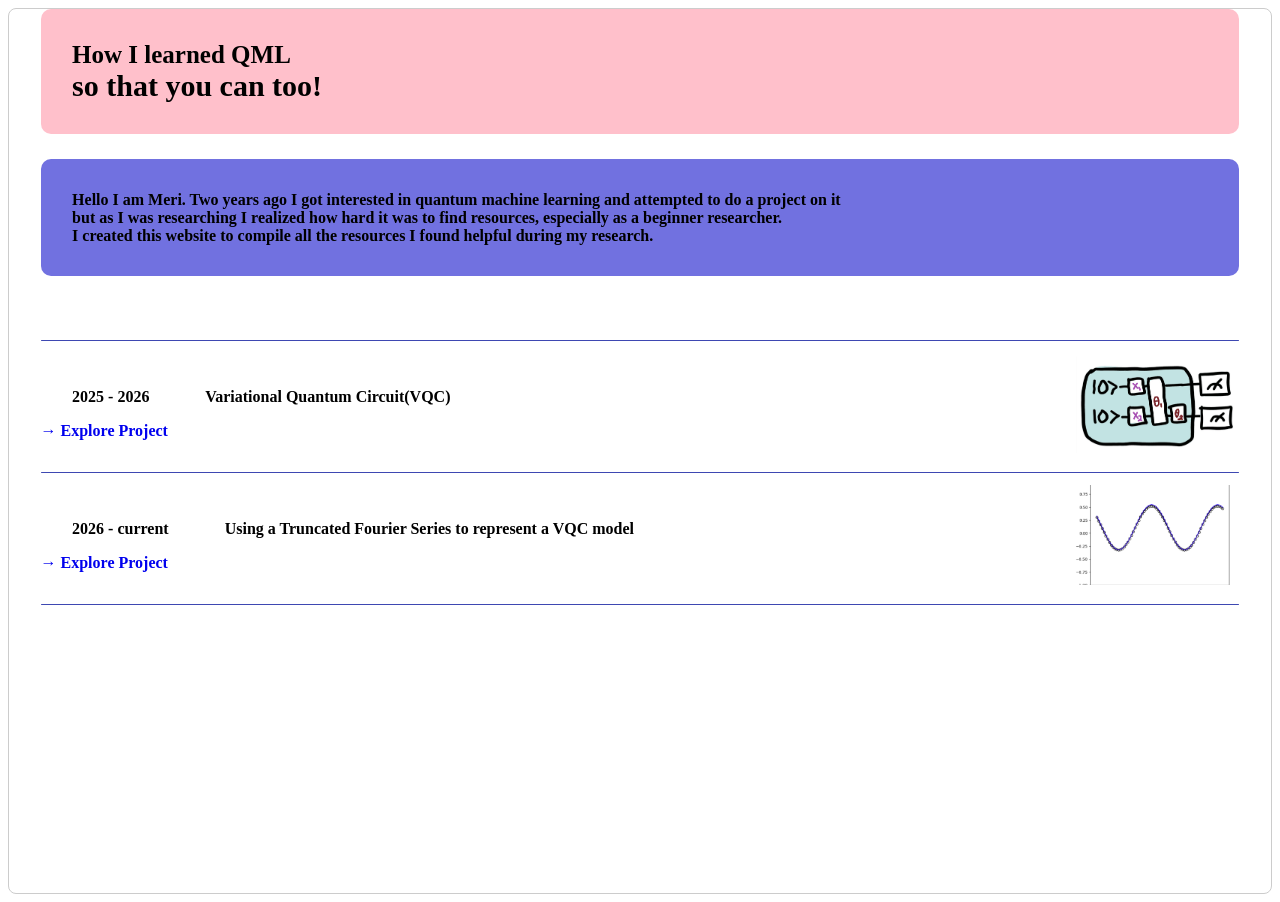
<file: index.html>
<html> 

    <head>

        <title>Mybook</title>

        <link rel="stylesheet" href="style.css">
    </head>

    <body>
        <div class="mainwindow" style="display: flex; flex-direction: column; max-width: 100%; border: 1px solid #ccc; border-radius: 8px;font-family: 'Times New Roman';">
            <div class = 'box' style="min-height:20px;font-family: 'Times New Roman';background-color: pink; font-size:25px;">
                How I learned QML<br>
                <span style="font-size: 30px;">so that you can too!</span>
            </div>

            <div class = 'box' style = "width:90%;margin-left: 2.5%;margin-right:2.5%;padding:2.5%;font-family: 'Times New Roman';margin-top: 2%;background-color: rgb(113, 113, 224)">
                Hello I am Meri. Two years ago I got interested in quantum machine learning and attempted to do a project on it<br>
                but as I was researching I realized how hard it was to find resources, especially as a beginner researcher. <br>
                I created this website to compile all the resources I found helpful during my research.
            </div>

            <div class = 'line' style = "margin-top:5%;margin-left: 2.5%;margin-right:2.5%;width:95%"></div>

            <div style="display: flex; direction: row; align-items: center; justify-content: space-between">
                <div class = 'box'>
                <p style="white-space: pre-wrap;font-family: 'Times New Roman';">2025 - 2026              Variational Quantum Circuit(VQC)</p>
                </div>
                <img class = 'img'  src="VQCimg.png" alt="A descriptive sentence about the photo";>
            </div>
            <!--<button type="View" class="button1">View</button>-->
            <a href="VQC.html" class="button" style = "margin-top: -2.5%;font-family: 'Times New Roman';position: relative; z-index: 10;text-decoration:none;" >→ Explore Project</a>
            <div class = 'line' style="margin-top:2.5%; margin-left:2.5%;margin-right:2.5%;width:95%"></div>


            <div style="display: flex; direction: row; align-items: center; justify-content: space-between">
                <div class = 'box'>
                    <p style="white-space: pre-wrap;font-family: 'Times New Roman';">2026 - current              Using a Truncated Fourier Series to represent a VQC model</p>
                </div>
                <img class="img" src="FT.png" alt="Image of a sin function">
            </div>

            <a href="QFourier.html" class="button" style = "margin-top: -2.5%;font-family: 'Times New Roman';text-decoration:none;position: relative; z-index: 10;";>→ Explore Project</a>

            <div class = 'line' style="margin-top: 2.5%;width:95%;margin-left:2.5%;margin-right:2.5%"></div>

            </div>


    </body>


</html>
</file>
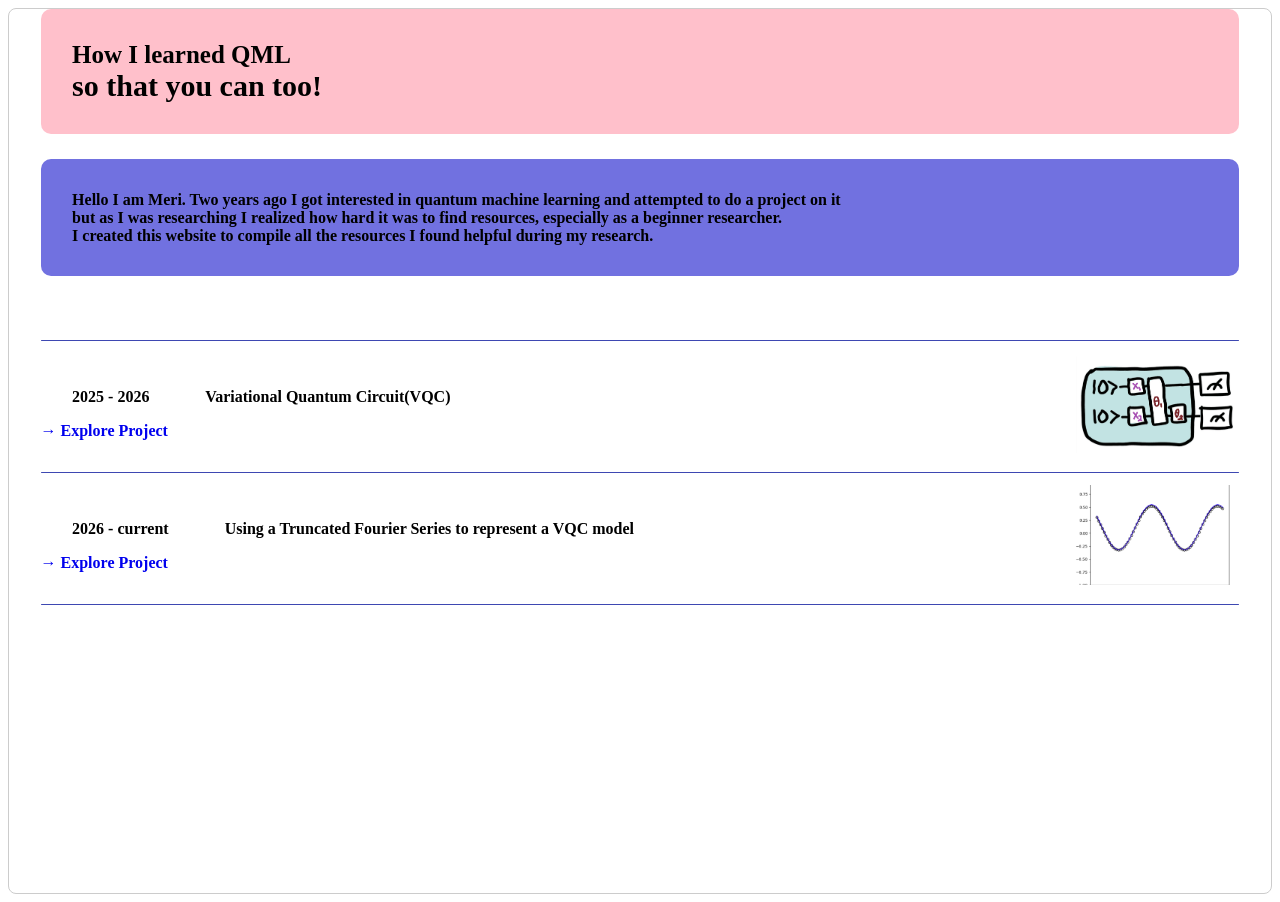
<file: hello.html>
<html> 

    <head>

        <title>Mybook</title>

        <link rel="stylesheet" href="style.css">
    </head>

    <body>
        <div class="mainwindow" style="display: flex; flex-direction: column; max-width: 100%; border: 1px solid #ccc; border-radius: 8px;font-family: 'Times New Roman';">
            <div class = 'box' style="min-height:20px;font-family: 'Times New Roman';background-color: pink; font-size:25px;">
                How I learned QML<br>
                <span style="font-size: 30px;">so that you can too!</span>
            </div>

            <div class = 'box' style = "width:90%;margin-left: 2.5%;margin-right:2.5%;padding:2.5%;font-family: 'Times New Roman';margin-top: 2%;background-color: rgb(113, 113, 224)">
                Hello I am Meri. Two years ago I got interested in quantum machine learning and attempted to do a project on it<br>
                but as I was researching I realized how hard it was to find resources, especially as a beginner researcher. <br>
                I created this website to compile all the resources I found helpful during my research.
            </div>

            <div class = 'line' style = "margin-top:5%;margin-left: 2.5%;margin-right:2.5%;width:95%"></div>

            <div style="display: flex; direction: row; align-items: center; justify-content: space-between">
                <div class = 'box'>
                <p style="white-space: pre-wrap;font-family: 'Times New Roman';">2025 - 2026              Variational Quantum Circuit(VQC)</p>
                </div>
                <img class = 'img'  src="VQCimg.png" alt="A descriptive sentence about the photo";>
            </div>
            <!--<button type="View" class="button1">View</button>-->
            <a href="VQC.html" class="button" style = "margin-top: -2.5%;font-family: 'Times New Roman';position: relative; z-index: 10;text-decoration:none;" >→ Explore Project</a>
            <div class = 'line' style="margin-top:2.5%; margin-left:2.5%;margin-right:2.5%;width:95%"></div>


            <div style="display: flex; direction: row; align-items: center; justify-content: space-between">
                <div class = 'box'>
                    <p style="white-space: pre-wrap;font-family: 'Times New Roman';">2026 - current              Using a Truncated Fourier Series to represent a VQC model</p>
                </div>
                <img class="img" src="FT.png" alt="Image of a sin function">
            </div>

            <a href="QFourier.html" class="button" style = "margin-top: -2.5%;font-family: 'Times New Roman';text-decoration:none;position: relative; z-index: 10;";>→ Explore Project</a>

            <div class = 'line' style="margin-top: 2.5%;width:95%;margin-left:2.5%;margin-right:2.5%"></div>

            </div>


    </body>


</html>
</file>
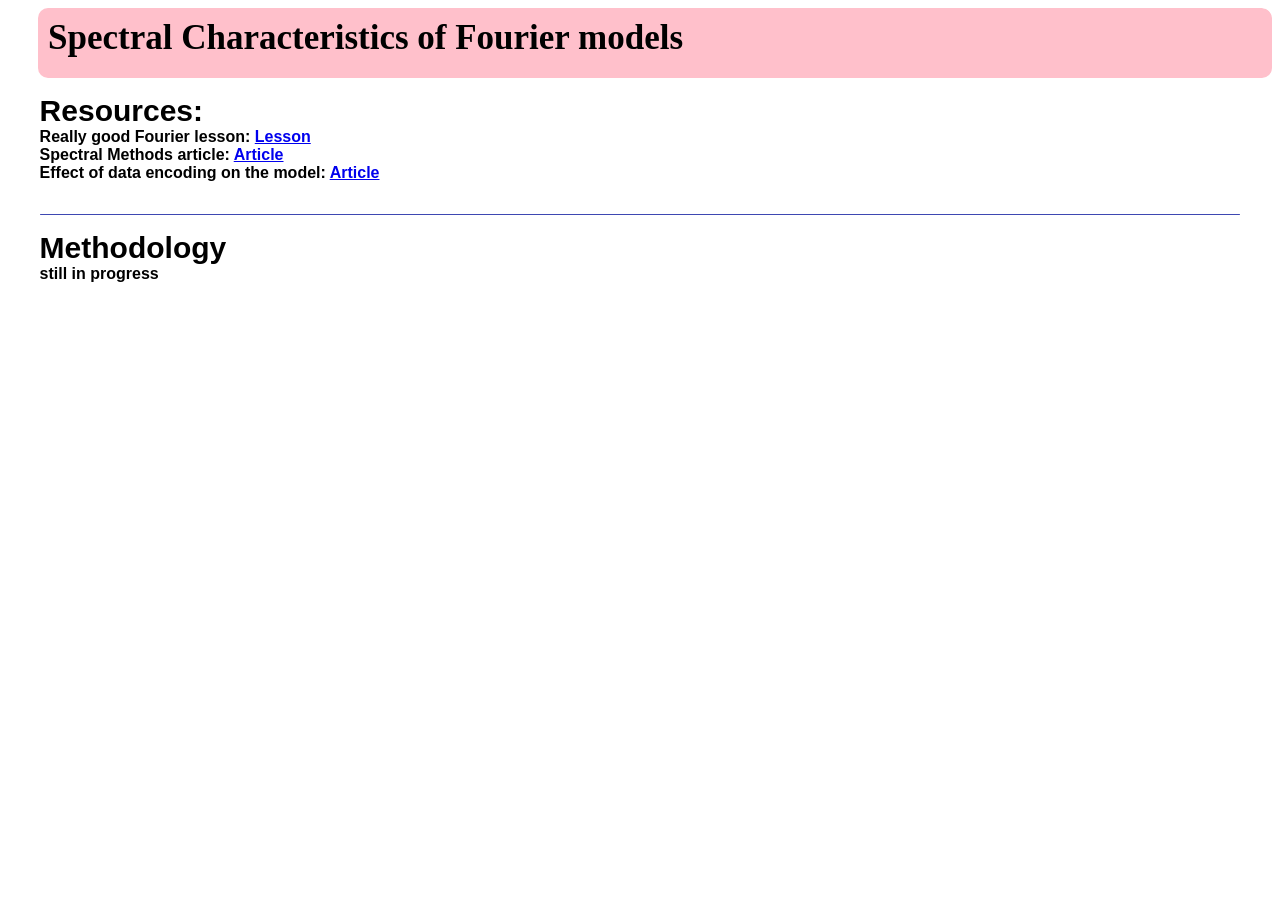
<file: QFourier.html>
<!DOCTYPE html>
<html lang="en">
<head>
    <meta charset="UTF-8">
    <meta name="viewport" content="width=device-width, initial-scale=1.0">
    <title>QFourier</title>
    <link rel="stylesheet" href="style.css">
</head>
<body>
    <div class = 'mainwindow' display: flex;flex-direction: column;gap: 20px;max-width: 400px;padding: 20px;border: 1px solid #ccc;border-radius: 8px;>
        <div style="background-color:pink;height:50px;border-radius:10px;font-size: 35px;font-family:'Times New Roman';padding:10px;margin-top:0px;margin-left:30px">
            Spectral Characteristics of Fourier models
        </div>
        
        <p style = 'margin-left:2.5%;margin-right:2.5%'><span style = "font-size: 30px">Resources:</span><br>
            Really good Fourier lesson: <a href="https://pennylane.ai/codebook/quantum-fourier-transform/changing-perspectives">Lesson</a><br>
            Spectral Methods article: <a href="https://arxiv.org/pdf/2603.24654">Article</a><br>
            Effect of data encoding on the model: <a href="https://arxiv.org/pdf/2008.08605">Article</a>
        </p>
        <div class = 'line' style="margin-top:2.5%; margin-left:2.5%;margin-right:2.5%;width:95%"></div>
        <p style = "margin-left:2.5%;margin-right:2.5%"><span style='font-size:30px;' >Methodology</span><br>still in progress</p>
    </div>
</body>
</html>
</file>
<file: style.css>
div {
  color: black;
  font-family: sans-serif;
  font-weight: bold;
  text-align: left;
  border-radius: 10px;
}

.mainwindow {
    overflow-y: auto;
    height:100%;    
}

.box {
    padding: 2.5%;
    width:90%;
    padding:2.5%;
    margin-left: 2.5%;
    margin-right: 2.5%;
}



.line {
    border-bottom: 1px solid #3E48B2;
}



.img {
    width: 200px;         /* Force a specific width */
    height: 100px;        /* Force a specific height */
    object-fit: cover; 
    margin-right:2.5%;
     margin-top:1%
}


.button {
    margin-left: 2.5%;
    margin-right:2.5%;
}
</file>
